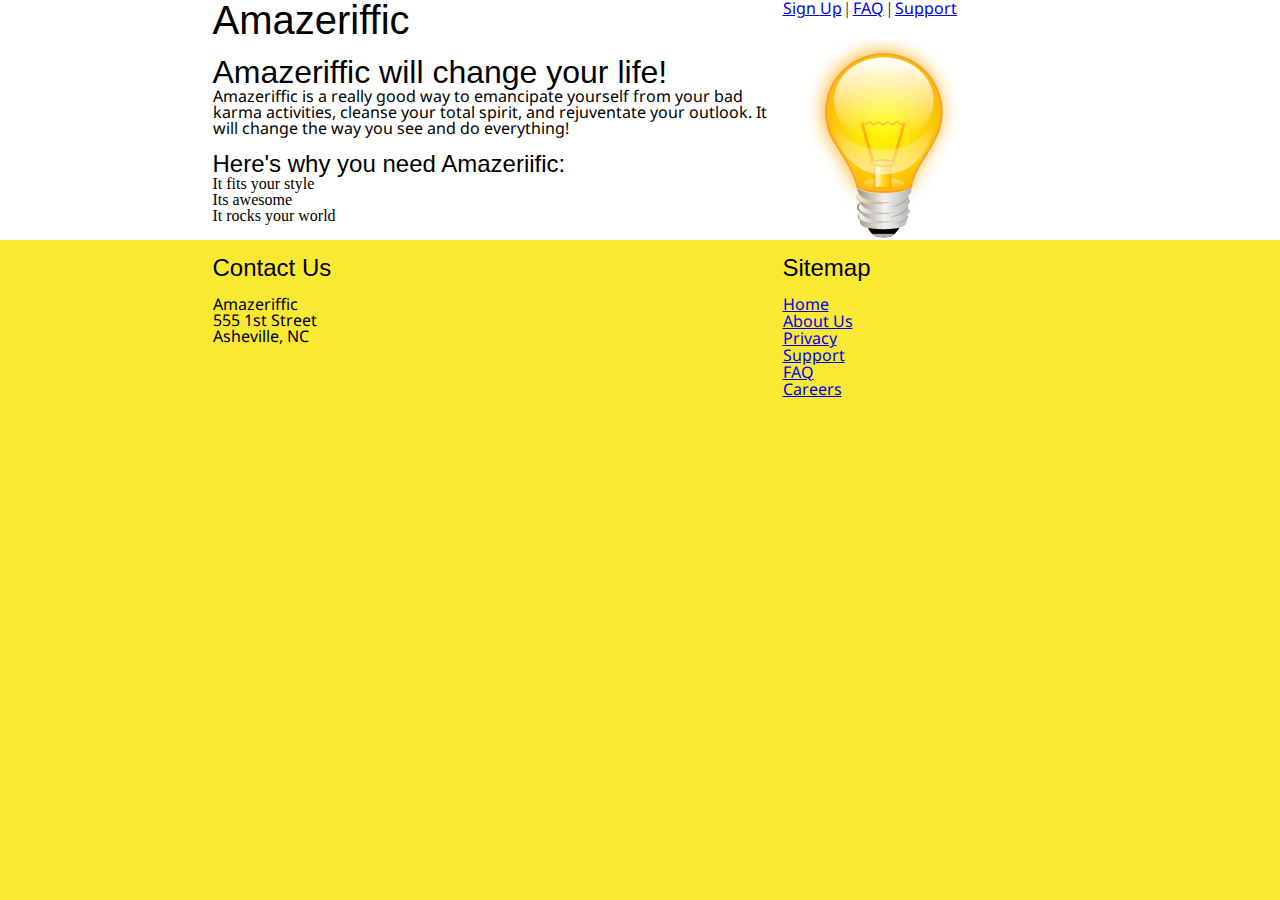
<file: index.html>
<! doctype html>
<html>
	<head>
		<title>Amazeriffic</title>
		<link rel="stylesheet" type="text/css" href="reset.css">
		<link href='http://fonts.googleapis.com/css?family=Ubuntu' rel='stylesheet' type='text/css'>
		<link href='http://fonts.googleapis.com/css?family=Droid+Sans' rel='stylesheet' type='text/css'>
		<link rel="stylesheet" type="text/css" href="style.css">
	</head>
	<body>
		<header>
			<div class="container">
				<h1>Amazeriffic</h1>
				<nav>
					<a href="signup.html">Sign Up</a> |
					<a href="faq.html">FAQ</a> |
					<a href="support.html">Support</a>
				</nav>
			</div>
			<br/>
		</header>

		<main>
			<div class="container">
				<div class="mainbody">
					<br/>
					<h2>Amazeriffic will change your life!</h2>
					<p>Amazeriffic is a really good way to emancipate yourself from your bad karma activities, cleanse your total spirit, and rejuventate your outlook.  It will change the way you see and do everything!</p>
					<br/>
					<h3>Here's why you need Amazeriific:</h3>
					<ul>
						<li>It fits your style</li>
						<li>Its awesome</li>
						<li>It rocks your world</li>
					</ul>
				</div>
				<div class="mainimg">
					<img src="lightbulb.png" alt="an image of a lightbulb">
				</div>
			</div>
		</main>

		<footer>
			<div class="container">
				<div class="contact">
					<br/>
					<h3>Contact Us</h3>
					<br/>	
					<p>Amazeriffic</p>
					<p>555 1st Street</p>
					<p>Asheville, NC</p>
				</div>
				
				<div class="sitemap">				
					<br/>
					<h3>Sitemap</h3>
					<br/>
					<ul>
						<li><a href="index.html">Home</a></li>
						<li><a href="about.html">About Us</a></li>
						<li><a href="privacy.html">Privacy</a></li>
						<li><a href="support.html">Support</a></li>
						<li><a href="faq.html">FAQ</a></li>
						<li><a href="careers.html">Careers</a></li>
					</ul>
				</div>
			</div>
		</footer>
	</body>
</html>
</file>
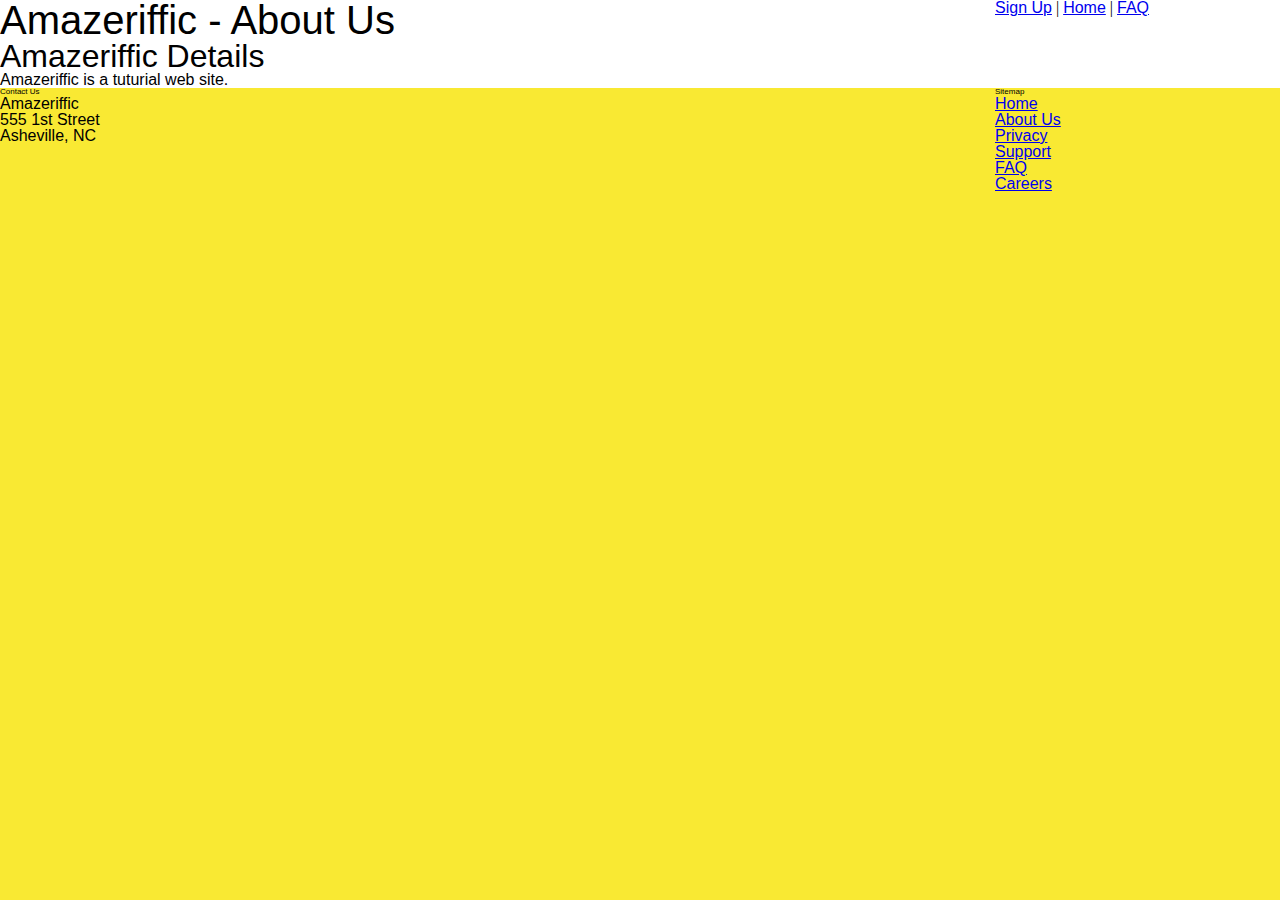
<file: about.html>
<! doctype html>
<html>
	<head>
		<title>Amazeriffic - About Us</title>
		<link rel="stylesheet" type="text/css" href="reset.css">
		<link rel="stylesheet" type="text/css" href="style.css">
	</head>
	<body>
		<header>
			<h1>Amazeriffic - About Us</h1>
			<nav>
				<a href="signup.html">Sign Up</a> |
				<a href="index.html">Home</a> |
				<a href="faq.html">FAQ</a>
			</nav>
		</header>

	<main>
		<h2>Amazeriffic Details</h2>
		<p>Amazeriffic is a tuturial web site.</p>
	</main>

	<footer>
		<footer>
			<div class="contact">
				<h5>Contact Us</h5>
				<p>Amazeriffic</p>
				<p>555 1st Street</p>
				<p>Asheville, NC</p>
			</div>
			
			<div class="sitemap">				
				<h5>Sitemap</h5>
				<ul>
					<li><a href="index.html">Home</a></li>
					<li><a href="about.html">About Us</a></li>
					<li><a href="privacy.html">Privacy</a></li>
					<li><a href="support.html">Support</a></li>
					<li><a href="faq.html">FAQ</a></li>
					<li><a href="careers.html">Careers</a></li>
				</ul>
			</div>
	</footer>
	</body>
</html>
</file>
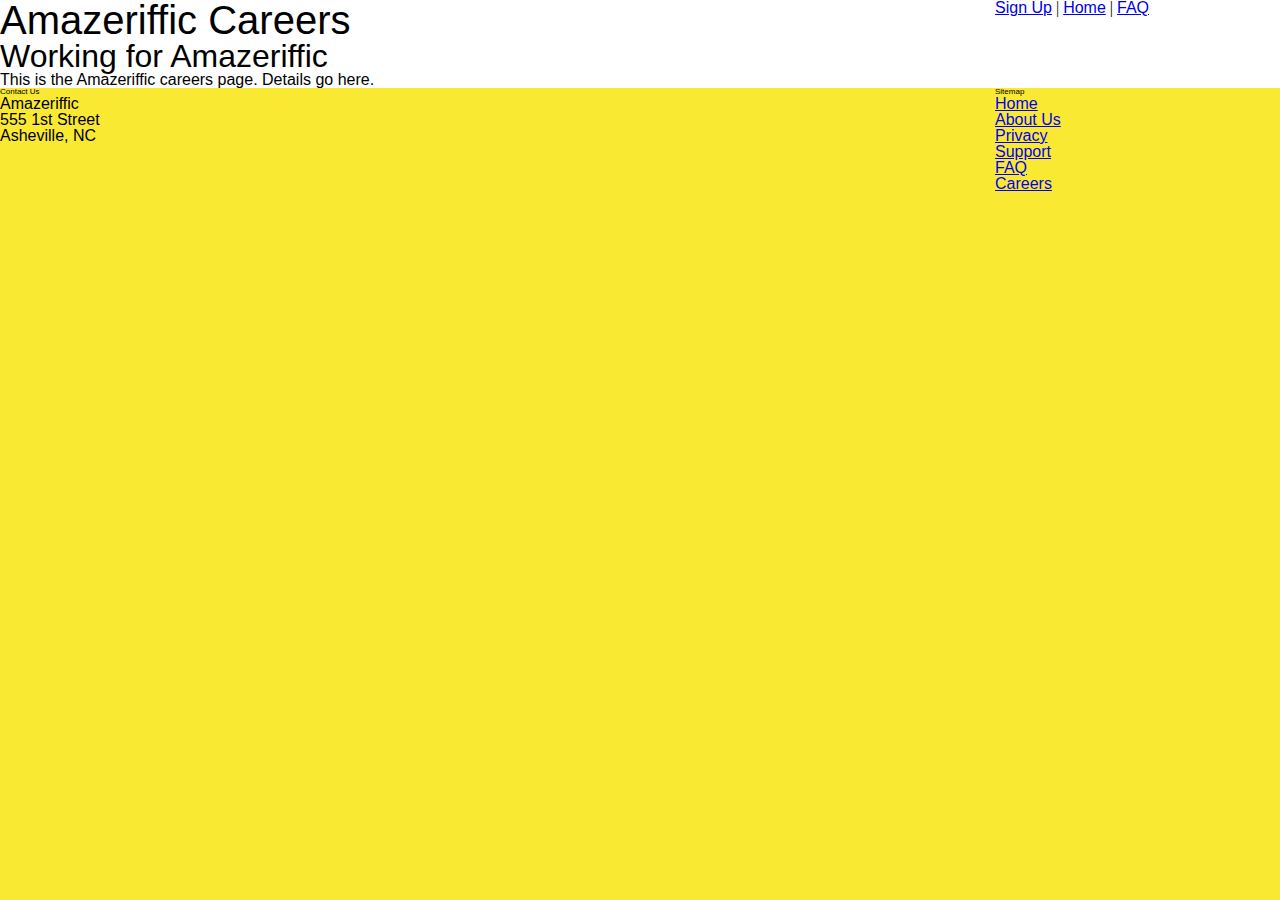
<file: careers.html>
<! doctype html>
<html>
	<head>
		<title>Amazeriffic Careers</title>
		<link rel="stylesheet" type="text/css" href="reset.css">
		<link rel="stylesheet" type="text/css" href="style.css">
	</head>
	<body>
		<header>
			<h1>Amazeriffic Careers</h1>
			<nav>
				<a href="signup.html">Sign Up</a> |
				<a href="index.html">Home</a> |
				<a href="faq.html">FAQ</a>
			</nav>
		</header>

	<main>
		<h2>Working for Amazeriffic</h2>
		<p>This is the Amazeriffic careers page.  Details go here.</p>
	</main>

	<footer>
		<footer>
			<div class="contact">
				<h5>Contact Us</h5>
				<p>Amazeriffic</p>
				<p>555 1st Street</p>
				<p>Asheville, NC</p>
			</div>
			
			<div class="sitemap">				
				<h5>Sitemap</h5>
				<ul>
					<li><a href="index.html">Home</a></li>
					<li><a href="about.html">About Us</a></li>
					<li><a href="privacy.html">Privacy</a></li>
					<li><a href="support.html">Support</a></li>
					<li><a href="faq.html">FAQ</a></li>
					<li><a href="careers.html">Careers</a></li>
				</ul>
			</div>
	</footer>
	</body>
</html>
</file>
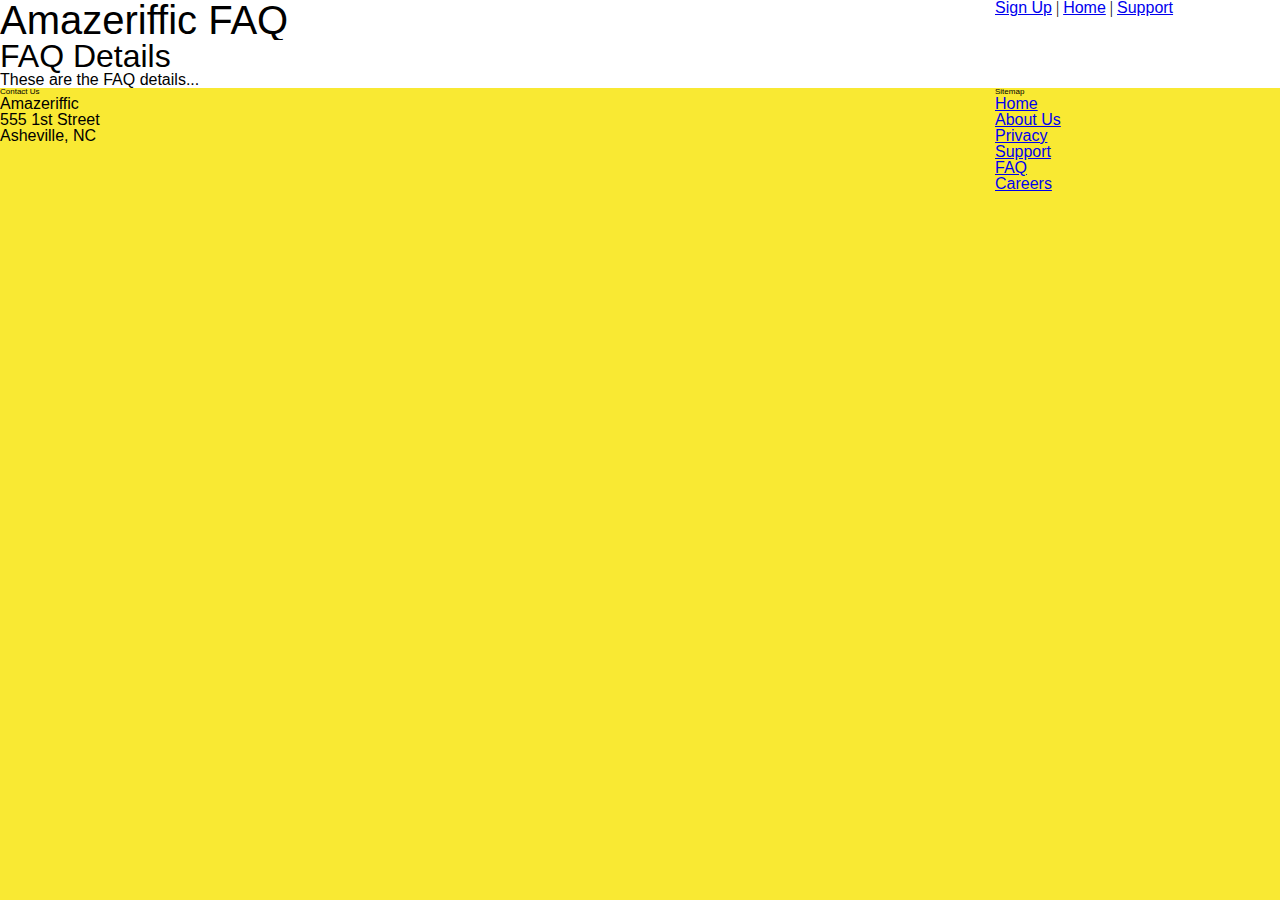
<file: faq.html>
<! doctype html>
<html>
	<head>
		<title>Amazeriffic FAQ</title>
		<link rel="stylesheet" type="text/css" href="reset.css">
		<link rel="stylesheet" type="text/css" href="style.css">
	</head>
	<body>
		<header>
			<h1>Amazeriffic FAQ</h1>
			<nav>
				<a href="signup.html">Sign Up</a> |
				<a href="index.html">Home</a> |
				<a href="support.html">Support</a>
			</nav>
		</header>

		<main>
			<h2>FAQ Details</h2>
			<p>These are the FAQ details...</p>
		</main>

		<footer>
			<div class="contact">
				<h5>Contact Us</h5>
				<p>Amazeriffic</p>
				<p>555 1st Street</p>
				<p>Asheville, NC</p>
			</div>
			
			<div class="sitemap">				
				<h5>Sitemap</h5>
				<ul>
					<li><a href="index.html">Home</a></li>
					<li><a href="about.html">About Us</a></li>
					<li><a href="privacy.html">Privacy</a></li>
					<li><a href="support.html">Support</a></li>
					<li><a href="faq.html">FAQ</a></li>
					<li><a href="careers.html">Careers</a></li>
				</ul>
			</div>
		</footer>
	</body>
</html>
</file>
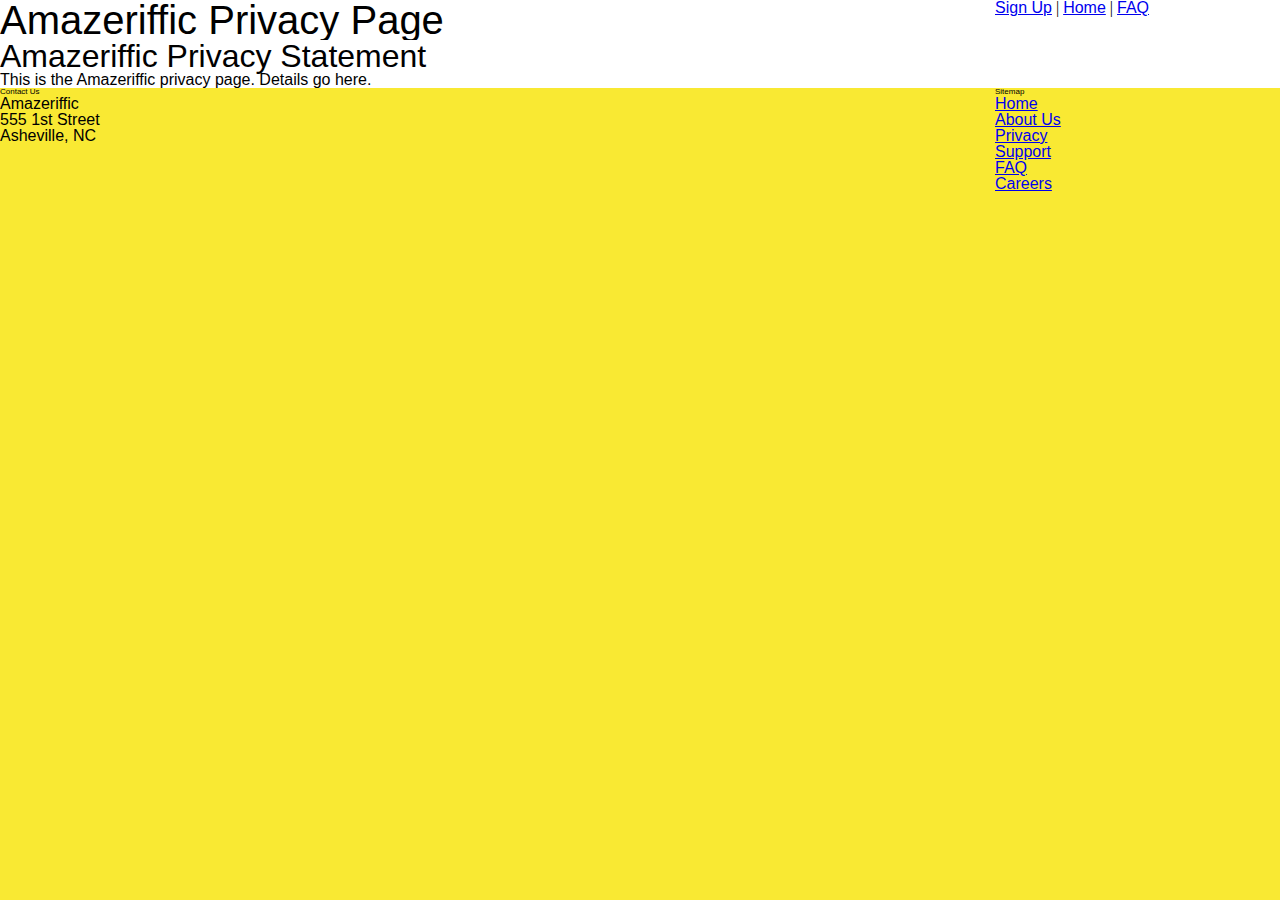
<file: privacy.html>
<! doctype html>
<html>
	<head>
		<title>Amazeriffic Privacy</title>
		<link rel="stylesheet" type="text/css" href="reset.css">
		<link rel="stylesheet" type="text/css" href="style.css">
	</head>
	<body>
		<header>
			<h1>Amazeriffic Privacy Page</h1>
			<nav>
				<a href="signup.html">Sign Up</a> |
				<a href="index.html">Home</a> |
				<a href="faq.html">FAQ</a>
			</nav>
		</header>

	<main>
		<h2>Amazeriffic Privacy Statement</h2>
		<p>This is the Amazeriffic privacy page.  Details go here.</p>
	</main>

	<footer>
		<footer>
			<div class="contact">
				<h5>Contact Us</h5>
				<p>Amazeriffic</p>
				<p>555 1st Street</p>
				<p>Asheville, NC</p>
			</div>
			
			<div class="sitemap">				
				<h5>Sitemap</h5>
				<ul>
					<li><a href="index.html">Home</a></li>
					<li><a href="about.html">About Us</a></li>
					<li><a href="privacy.html">Privacy</a></li>
					<li><a href="support.html">Support</a></li>
					<li><a href="faq.html">FAQ</a></li>
					<li><a href="careers.html">Careers</a></li>
				</ul>
			</div>
	</footer>
	</body>
</html>
</file>
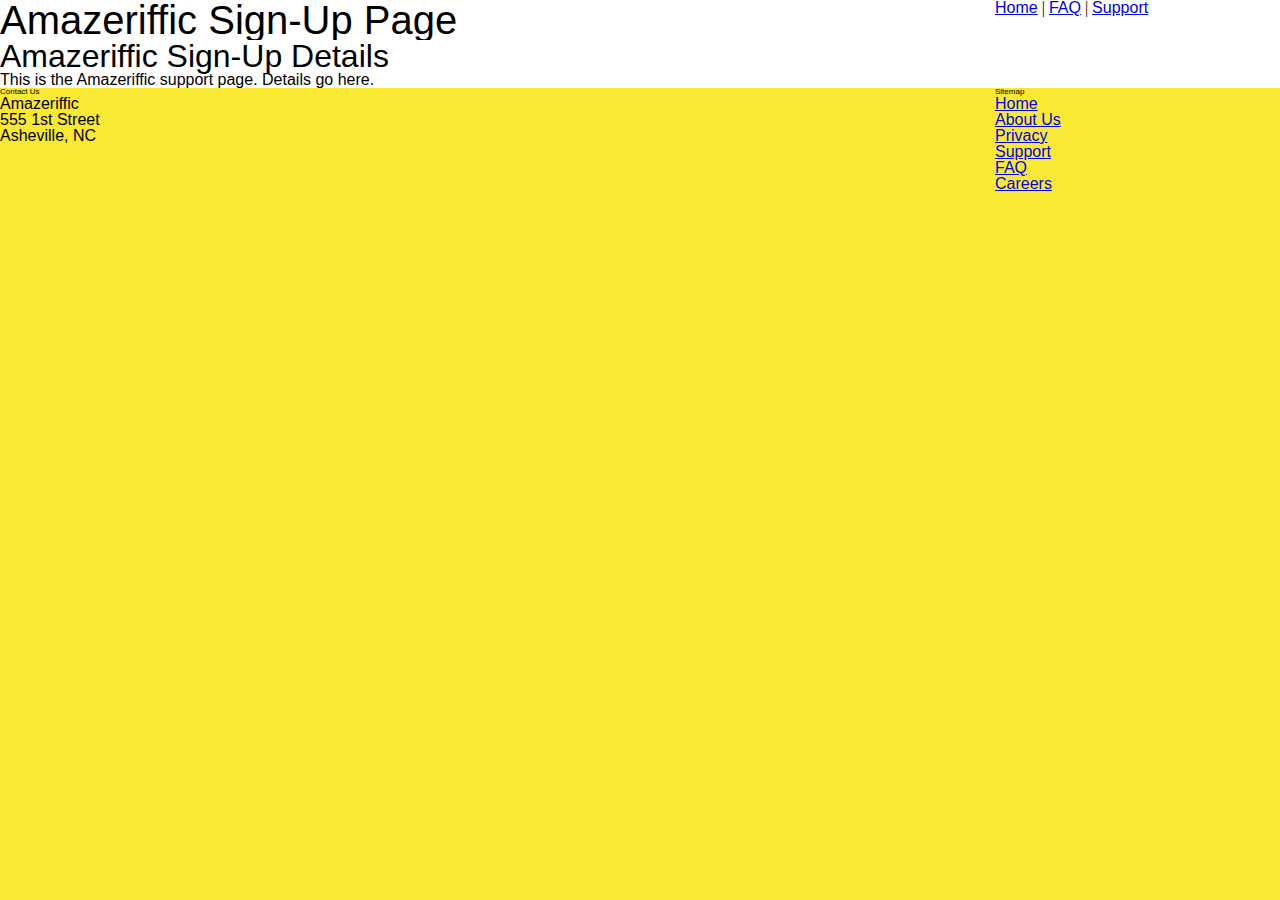
<file: signup.html>
<! doctype html>
<html>
	<head>
		<title>Amazeriffic Sign-Up</title>
		<link rel="stylesheet" type="text/css" href="reset.css">
		<link rel="stylesheet" type="text/css" href="style.css">
	</head>
	<body>
		<header>
			<h1>Amazeriffic Sign-Up Page</h1>
			<nav>
				<a href="index.html">Home</a> |
				<a href="faq.html">FAQ</a> |
				<a href="support.html">Support</a>
			</nav>
		</header>

	<main>
		<h2>Amazeriffic Sign-Up Details</h2>
		<p>This is the Amazeriffic support page.  Details go here.</p>
	</main>

	<footer>
		<footer>
			<div class="contact">
				<h5>Contact Us</h5>
				<p>Amazeriffic</p>
				<p>555 1st Street</p>
				<p>Asheville, NC</p>
			</div>
			
			<div class="sitemap">				
				<h5>Sitemap</h5>
				<ul>
					<li><a href="index.html">Home</a></li>
					<li><a href="about.html">About Us</a></li>
					<li><a href="privacy.html">Privacy</a></li>
					<li><a href="support.html">Support</a></li>
					<li><a href="faq.html">FAQ</a></li>
					<li><a href="careers.html">Careers</a></li>
				</ul>
			</div>
	</footer>
	</body>
</html>
</file>
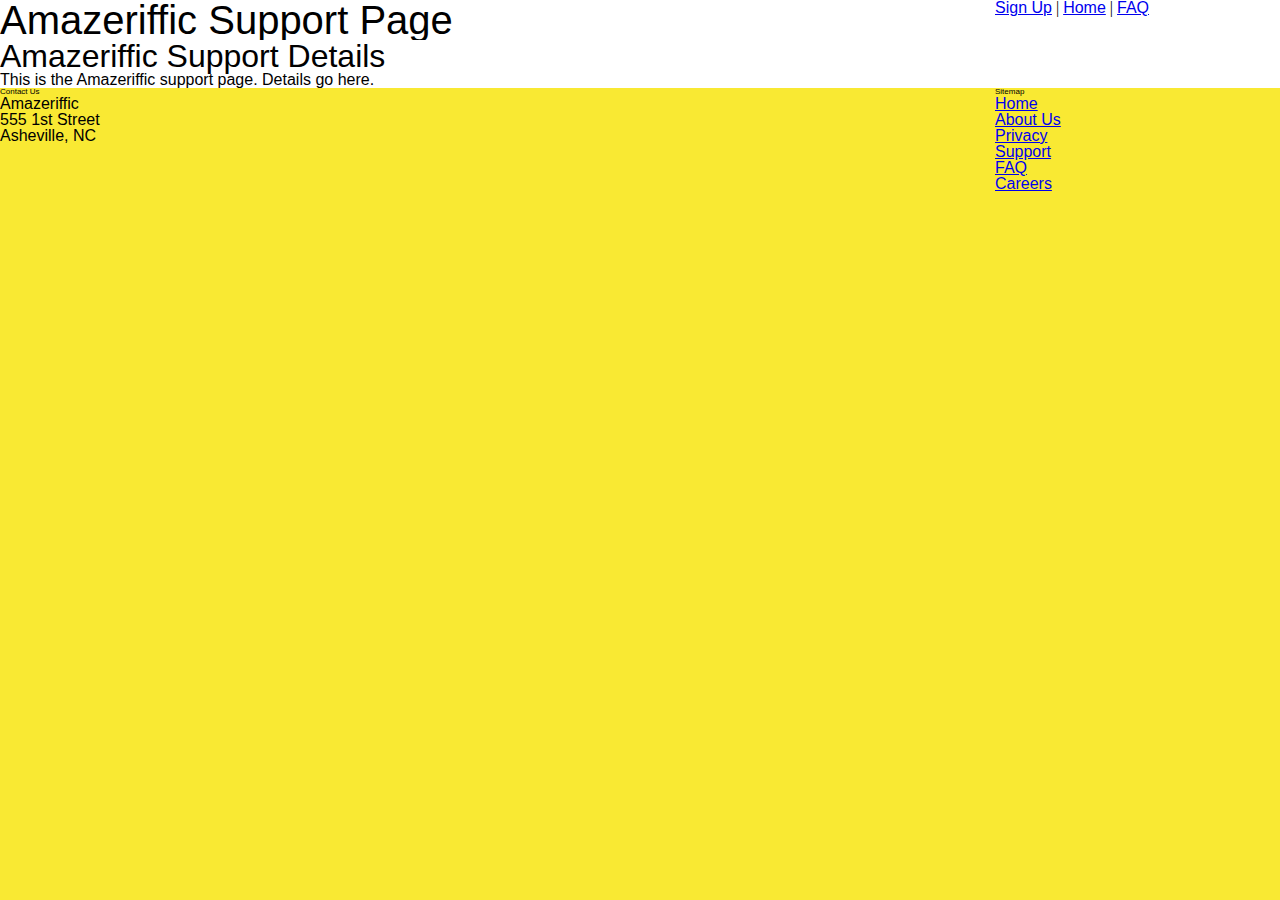
<file: support.html>
<! doctype html>
<html>
	<head>
		<title>Amazeriffic Support</title>
		<link rel="stylesheet" type="text/css" href="reset.css">
		<link rel="stylesheet" type="text/css" href="style.css">
	</head>
	<body>
		<header>
			<h1>Amazeriffic Support Page</h1>
			<nav>
				<a href="signup.html">Sign Up</a> |
				<a href="index.html">Home</a> |
				<a href="faq.html">FAQ</a>
			</nav>
		</header>

	<main>
		<h2>Amazeriffic Support Details</h2>
		<p>This is the Amazeriffic support page.  Details go here.</p>
	</main>

	<footer>
		<footer>
			<div class="contact">
				<h5>Contact Us</h5>
				<p>Amazeriffic</p>
				<p>555 1st Street</p>
				<p>Asheville, NC</p>
			</div>
			
			<div class="sitemap">				
				<h5>Sitemap</h5>
				<ul>
					<li><a href="index.html">Home</a></li>
					<li><a href="about.html">About Us</a></li>
					<li><a href="privacy.html">Privacy</a></li>
					<li><a href="support.html">Support</a></li>
					<li><a href="faq.html">FAQ</a></li>
					<li><a href="careers.html">Careers</a></li>
				</ul>
			</div>
	</footer>
	</body>
</html>
</file>
<file: style.css>
body {
	background: #f9e933;
}

header, main, footer {
	min-width: 855px;
}

h1 {
	font-family: 'Unbuntu', sans-serif;
	font-size: 250%;
}

h2 {
	font-family: 'Unbuntu', sans-serif;
	font-size: 200%;
}

h3 {
	font-family: 'Unbuntu', sans-serif;
	font-size: 150%;
}

h4 {
	font-family: 'Unbuntu', sans-serif;
	font-size: 75%;
}

h5 {
	font-family: 'Unbuntu', sans-serif;
	font-size: 50%;
}

p, a {
	font-family: 'Droid Sans', sans-serif;
	font-size: 100%;
}

header .container, main .container, footer .container {
	max-width: 855px;
	margin: auto;
}

header {
	background: white;
	overflow: auto;
}

header h1 {
	float: left;
	width: 570px;
}

header nav {
	float: right;
	width: 285px;
}

main {
	background: white;
	display: block;
	overflow: auto;
}

main .mainbody {
	float: left;
	width: 570px;
}

main .mainimg {
	float: left;
	width: 285px;
}

footer {
	/*background: linen;*/
	overflow: auto;
}

footer .contact {
	float: left;
	width: 570px;
}

footer .sitemap {
	float: right;
	width: 285px;
}
</file>
